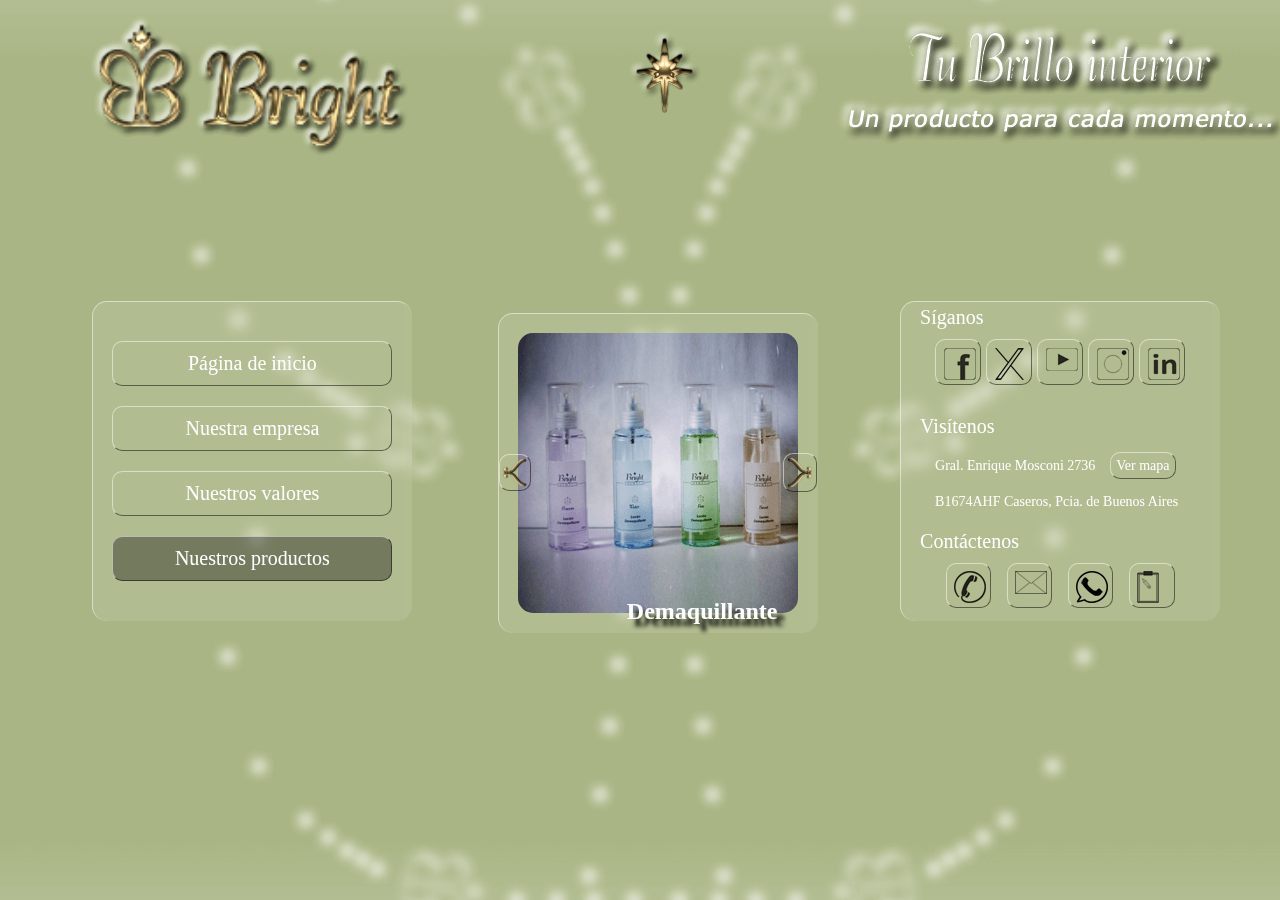
<file: index.html>
<!DOCTYPE html>
<html lang="es">
    <head>
        <meta charset="UTF-8">
        <meta http-equiv="X-UA-Compatible" content="IE=edge">
        <meta name="viewport" content="width=device-width, initial-scale=1.0">
        <meta name="author" content="Hernán Gustavo Rizzo Alonso" />
        <meta name="description" content="PROYECTO-INTEGRADOR-WEB-PRODUCTOS es un trabajo práctico de evaluación del segundo tramo de Desarrollo web Front-end"/>
        <title>Bright - Productos</title>
        <link rel="icon" href="./img/01iso-ico.png">
        <link rel="stylesheet" href= "./css/master.css">
    </head>

    <body>
        <div class="isologo">
            <img class="iso" src="./img/01iso-ico.png" alt="iso">
            <img class="logo" src="./img/02logo.png" alt="logo">
        </div>
        <div class="star"><img src="./img/03star.png" alt="star"></div>
		<div class="banner"><img src="./img/04banner.png" alt="banner"></div>

		<nav class="nav">
			<div class="navWrapper">
                <section class="navBar">
                    <article class="navDetail">
                        <p><a class="navLink" href="#">Página de inicio</a></p>
                        <p><a class="navLink" href="#">Nuestra empresa</a></p>
                        <p><a class="navLink" href="#">Nuestros valores</a></p>
                        <p><a class="navLinkFocus">Nuestros productos</a></p>
                    </article>
                    <article class="navBack"></article>
                </section>
            </div>
		</nav>

        <main id="wrapper" class="wrapper">
            <div id="cardWrapper" class="cardWrapper">
                <section id="card" class="card">
                    <article id="cardCover1" class="cardCover"></article>
                    <article id="cardDetail1" class="cardDetail"></article>
                    <article class="cardBack"></article>
                </section>
                <section id="card" class="card">
                    <article id="cardCover2" class="cardCover"></article>
                    <article id="cardDetail2" class="cardDetail"></article>
                    <article class="cardBack"></article>
                </section>
                <section id="card" class="card">
                    <article id="cardCover3" class="cardCover"></article>
                    <article id="cardDetail3" class="cardDetail"></article>
                    <article class="cardBack"></article>
                </section>
                <section id="card" class="card">
                    <article id="cardCover4" class="cardCover"></article>
                    <article id="cardDetail4" class="cardDetail"></article>
                    <article class="cardBack"></article>
                </section>
                <section id="card" class="card">
                    <article id="cardCover5" class="cardCover"></article>
                    <article id="cardDetail5" class="cardDetail"></article>
                    <article class="cardBack"></article>
                </section>
                <section id="card" class="card">
                    <article id="cardCover6" class="cardCover"></article>
                    <article id="cardDetail6" class="cardDetail"></article>
                    <article class="cardBack"></article>
                </section>
                <section id="card" class="card">
                    <article id="cardCover7" class="cardCover"></article>
                    <article id="cardDetail7" class="cardDetail"></article>
                    <article class="cardBack"></article>
                </section>
                <section id="card" class="card">
                    <article id="cardCover8" class="cardCover"></article>
                    <article id="cardDetail8" class="cardDetail"></article>
                    <article class="cardBack"></article>
                </section>
            </div>
            <div class="btnLeft"><img class="icoLeft" src="./img/05flechaizq.png" width="24rem" alt="flecha izquierda"></div>
            <div class="btnRight"><img class="icoRight" src="./img/06flechader.png" width="25rem" alt="flecha derecha"></div>
        </main>

        <aside class="aside">
            <div class="asideWrapper">
                <section class="asideBar">
                    <article class="asideDetail">
                        <p>Síganos</p>
                        <div class="social">
                            <div class="icons"><a href="#" target="_blank"><img src="./img/i-facebook.png" alt="facebook"></a></div>
                            <div class="icons"><a href="#" target="_blank"><img src="./img/i-x.png" alt="twitter"></a></div>
                            <div class="icons"><a href="#" target="_blank"><img src="./img/i-youtube.png" alt="youtube"></a></div>
                            <div class="icons"><a href="#" target="_blank"><img src="./img/i-instagram.png" alt="instagram"></a></div>
                            <div class="icons"><a href="#" target="_blank"><img src="./img/i-linkedin.png" alt="linkedin"></a></div>
                        </div>
                        <p>Visítenos</p>
                        <div class="adress">
                            <p class="visit">Gral. Enrique Mosconi 2736<span><a class="visitLink" href="#">Ver mapa</a></span></p>
                            <p class="visit">B1674AHF Caseros, Pcia. de Buenos Aires</p>
                        </div>
                        <p>Contáctenos</p>
                        <div class="feedback">
                            <div class="icons"><a href="tel:#" target="_blank"><img src="./img/i-phone.png" alt="telefono"></a></div>
                            <div class="icons"><a href="mailto:#" target="_blank"><img src="./img/i-email.png" alt="email"></a></div>
                            <div class="icons"><a href="#" target="_blank"><img src="./img/i-whatsapp.png" alt="whatsapp"></a></div>
                            <div class="icons"><a href="#"><img src="./img/i-form.png" alt="formulario"></a></div>
                        </div>
                    </article>
                    <article class="asideBack"></article>
                </section>
            </div>
		</aside>

        <script src="./js/master.js"></script>
    </body>
</html>
</file>
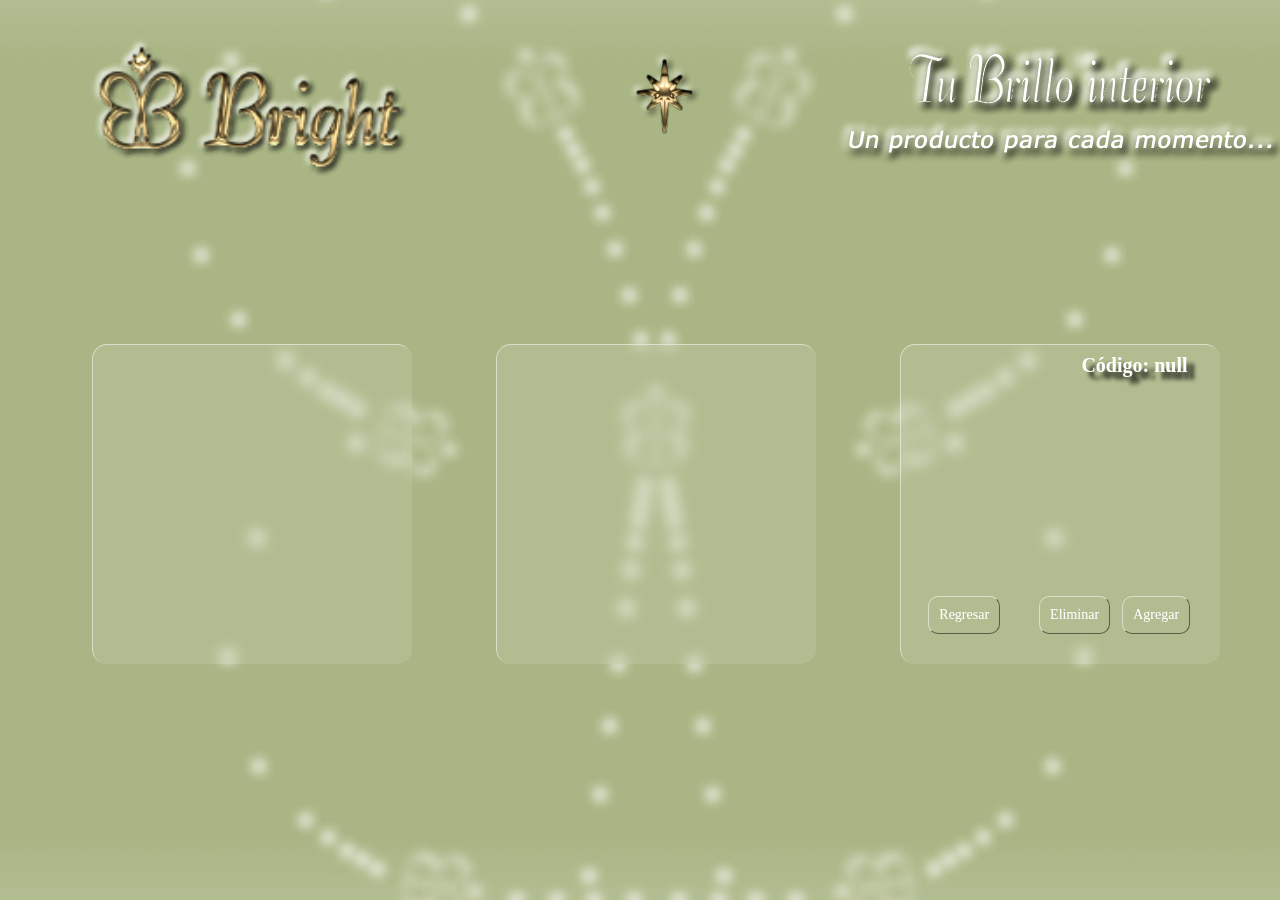
<file: item.html>
<!DOCTYPE html>
<html lang="es">
    <head>
        <meta charset="UTF-8">
        <meta http-equiv="X-UA-Compatible" content="IE=edge">
        <meta name="viewport" content="width=device-width, initial-scale=1.0">
        <meta name="author" content="Hernán Gustavo Rizzo Alonso" />
        <meta name="description" content="PROYECTO-INTEGRADOR-WEB-PRODUCTOS es un trabajo práctico de evaluación del segundo tramo de Desarrollo web Front-end"/>
        <title>Bright - Producto</title>
        <link rel="icon" href="./img/01iso-ico.png">
        <link rel="stylesheet" href= "./css/master.css">
    </head>

    <body>
        <div class="isologo">
            <img class="iso" src="./img/01iso-ico.png" alt="iso">
            <img class="logo" src="./img/02logo.png" alt="logo">
        </div>
        <div class="star"><img src="./img/03star.png" alt="star"></div>
		<div class="banner"><img src="./img/04banner.png" alt="banner"></div>

		<nav class="nav">
			<div class="navWrapper">
                <section id="card" class="card">
                    <article id="infoCover" class="infoCover"></article>
                    <article class="infoBack"></article>
                </section>
            </div>
		</nav>

        <main id="explain" class="explain">
            <div id="infoWrapper" class="infoWrapper">
                <section id="card" class="card">
                    <article  id="infoDetail1" class="infoDetail">
                        <p id="info" class="speech"></p>
                    </article>
                    <article class="infoBack"></article>
                </section>
            </div>
        </main>

        <aside class="aside">
            <div class="asideWrapper">
                <section id="card" class="card">
                    <article  id="infoDetail2" class="infoDetail">
                        <p id="code" class="code"></p>
                        <h1 id="name"></h1>
                        <p id="brief" class="brief"></p>
                        <p id="price" class="price"></p>
                        <a class="btnAdd" href="#">Agregar</a>
                        <a class="btnDel" href="#">Eliminar</a>
                        <a class="btnRtn" href="./index.html">Regresar</a>
                    </article>
                    <article class="infoBack"></article>
                </section>
            </div>
		</aside>

        <script src="./js/item.js"></script>
    </body>
</html>
</file>
<file: css/master.css>
* {
    margin: 0;
    padding: 0;
    box-sizing: border-box;
    font-size: 10px;
}

body {
	display: grid;
	grid-template-columns: 1fr 1fr 1fr;
	grid-template-rows: repeat(2, auto);
	grid-template-areas:	"isologo    star		banner"
							"nav		wrapper		aside";
    width: 100vw;
    height: 100vh;
    background-image: url(..//img/00fondo.png);
    background-size: 100vw;
    background-repeat: no-repeat;
    background-position: center;
    background-blend-mode: color-dodge;
    padding-left: 5.35vw;
}

.isologo,
.star,
.banner,
.nav,
.aside,
.explain {
	display: flex;
    align-items: center;
    position: relative;
    width: 32rem;
    margin-left: 1.87vw;
}

.isologo,
.star,
.banner {
    min-height: 3vh;
}

.nav,
.aside,
.explain {
    height: 85vh;
}

.isologo {
    grid-area: isologo;
}

.iso {
    transform: scale(1.75);
    padding-top: 3.5rem;
    padding-left: 1.5rem;
}

.logo {
    transform: scale(1.75);
    padding-top: 6rem;
    padding-left: 5.5rem;
}

.star {
    justify-content: center;
    grid-area: star;
    padding-top: 5rem;
    padding-left: 1.6rem;
}

.banner {
    justify-content: center;
    grid-area: banner;
    padding-top: 7rem;
}

.nav {
	grid-area: nav;
}

.aside {
	grid-area: aside;
}

.wrapper {
    display: flex;
    align-items: center;
    position: relative;
    width: 32rem;
    height: 95vh;
    overflow: hidden;
    grid-area: wrapper;
    margin-top: -4.75rem;
    margin-left: 1.97vw;
}

.navWrapper,
.asideWrapper,
.infoWrapper {
    display: flex;
    flex: column;
    flex-wrap: wrap;
    align-items: center;
    justify-content: center;
    margin-top: -2.75rem;
}

.cardWrapper {
    display: flex;
    flex: row;
    flex-wrap: nowrap;
    width: calc(100% * 8);
    margin-left: -100%;
}

.navBar,
.asideBar,
.card {
    width: 32rem;
    height: 32rem;
    perspective: 1250px;
}

.cardCover,
.cardDetail,
.cardBack,
.infoCover,
.infoDetail,
.infoBack {
    border-radius: 15px;
}

.cardCover,
.cardDetail,
.cardBack {
    transition: all 300ms;
    cursor: pointer;
}

.cardCover,
.cardDetail,
.infoCover,
.infoDetail {
    position: absolute;
    top: 2rem;
    left: 2rem;
    width: 28rem;
    height: 28rem;
    background-color: transparent;
}

.cardCover,
.infoCover {
    transform-origin: top;
    z-index: 3;
}

.cardDetail,
.infoDetail {
    transform-origin: bottom;
    z-index: 2;
    padding: 2rem;
}

.navDetail,
.asideDetail,
.infoDetail {
    position: absolute;
    width: 28rem;
    height: 28rem;
    background-color: transparent;
    z-index: 2;
}

.navDetail {
    top: 2rem;
    left: 2rem;
}

.asideDetail {
    top: -1.5rem;
    left: 2rem;
}

.navBack,
.asideBack,
.cardBack,
.infoBack {
    position: absolute;
    top: 0;
    left: 0;
    width: 100%;
    height: 100%;
    background-color: rgba(255, 255, 255, 0.1);
    backdrop-filter: blur(5px);
    border-left: 1px solid rgba(255, 255, 255, 0.5);
    border-top: 1px solid rgba(255, 255, 255, 0.5);
    z-index: 1;
}

.navBack,
.asideBack {
    border-radius: 15px;
}

.opened1 {
    transform: translateY(-50%);
}

.opened2 {
    transform: translateY(50%);
}

.opened3 {
    height: 190%;
    transform: translateY(-24%);
}

.cardImage {
    width: 100%;
    height: 100%;
    object-fit: cover;
    border-radius: 15px;
}

h1 {
    width: 100%;
    font-size: 3rem;
    font-weight: 700;
    text-shadow: 7px 7px 4.5px rgba(0,0,0);
    text-align: left;
    color: rgb(255, 255, 255);
    position: absolute;
    top: 3.25rem;
}

h2 {
    width: 100%;
    font-size: 2.4rem;
    font-weight: 700;
    text-shadow: 7px 7px 4.5px rgba(0,0,0);
    text-align: right;
    color: rgb(255, 255, 255);
    position: absolute;
    bottom: -1.25rem;
    padding-right: 2rem;
}

p {
    font-size: 2rem;
    text-align: justify;
    color: rgb(255, 255, 255);
    padding-top: 2rem;
}

.navLinkFocus {
    display: block;
    font-size: 2rem;
    text-align: center;
    color: rgb(255, 255, 255);
    background-color: rgba(0, 0, 0, 0.35);
    border-left: 1px solid rgba(255, 255, 255, 0.5);
    border-top: 1px solid rgba(255, 255, 255, 0.5);
    border-right: 1px solid rgba(0,0,0,0.5);
    border-bottom: 1px solid rgba(0,0,0,0.5);
    border-radius: 10px;
    padding: 1rem;
}

.navLink,
.btnLink,
.btnAdd,
.btnDel,
.btnRtn {
    text-align: center;
    text-decoration: none;
    color: rgb(255, 255, 255);
    border-left: 1px solid rgba(255, 255, 255, 0.5);
    border-top: 1px solid rgba(255, 255, 255, 0.5);
    border-right: 1px solid rgba(0,0,0,0.5);
    border-bottom: 1px solid rgba(0,0,0,0.5);
    border-radius: 10px;
    padding: 1rem;
}

.navLink {
    display: block;
    font-size: 2rem;
}

.btnLink,
.btnAdd,
.btnDel,
.btnRtn {
    font-size: 1.4rem;
    position: absolute;
    bottom: 1rem;
}

.btnLink,
.btnAdd {
    right: 1rem;
}

.btnDel {
    right: 9rem;
}

.btnRtn {
    right: 20rem;
}

.navLink:hover,
.btnLink:hover,
.btnAdd:hover,
.btnDel:hover,
.btnRtn:hover {
    color: rgb(0, 0, 0);
    background-color: rgba(255, 255, 255, 0.45);
}

.btnLeft,
.btnRight {
    display: flex;
    position: absolute;
    top: auto;
    border-left: 1px solid rgba(255, 255, 255, 0.5);
    border-top: 1px solid rgba(255, 255, 255, 0.5);
    border-right: 1px solid rgba(0,0,0,0.5);
    border-bottom: 1px solid rgba(0,0,0,0.5);
    border-radius: 10px;
    cursor: pointer;
    z-index: 4;
}

.btnLeft:hover,
.btnRight:hover {
    background-color: rgba(255, 255, 255, 0.45);
}

.btnLeft {
    left: 0.15rem;
    padding: 0.32rem;
}

.btnRight {
    right: 0.10rem;
    padding: 0.35rem;
}

.social,
.feedback {
    display: flex;
    justify-content: space-evenly;
    padding: 1rem;
}

.address {
    display: block;
}

.visit {
    font-size: 1.4rem;
    color: rgb(255, 255, 255);
    padding-left: 1.5rem;
}

.visitLink {
    font-size: 1.4rem;
    color: rgb(255, 255, 255);
    text-align: center;
    text-decoration: none;
    border-left: 1px solid rgba(255, 255, 255, 0.5);
    border-top: 1px solid rgba(255, 255, 255, 0.5);
    border-right: 1px solid rgba(0,0,0,0.5);
    border-bottom: 1px solid rgba(0,0,0,0.5);
    border-radius: 10px;
    cursor: pointer;
    margin-left: 1.5rem;
    padding: 0.5rem;
}

.icons {
    width: calc(2rem + 2vw);
    height: calc(2rem + 2vw);
    object-fit: fill;
    border-left: 1px solid rgba(255, 255, 255, 0.5);
    border-top: 1px solid rgba(255, 255, 255, 0.5);
    border-right: 1px solid rgba(0,0,0,0.5);
    border-bottom: 1px solid rgba(0,0,0,0.5);
    border-radius: 10px;
    padding-top: 0.75rem;
    padding-left: 0.75rem;
    cursor: pointer;
}

.visitLink:hover,
.icons:hover {
    background-color: rgba(255, 255, 255, 0.45);
}

.code {
    width: 100%;
    font-size: 2rem;
    font-weight: 700;
    text-shadow: 7px 7px 4.5px rgba(0,0,0);
    text-align: right;
    color: rgb(255, 255, 255);
    position: absolute;
    top: -3rem;
    padding-right: 3.25rem;
}

.brief {
    width: 100%;
    font-size: 1.4rem;
    font-weight: 400;
    text-align: justify;
    color: rgb(255, 255, 255);
    position: absolute;
    bottom: 11rem;
    padding-right: 3.25rem;
}

.price {
    width: 100%;
    font-size: 2.4rem;
    font-weight: 700;
    text-shadow: 7px 7px 4.5px rgba(0,0,0);
    text-align: right;
    color: rgb(255, 255, 255);
    position: absolute;
    bottom: 7rem;
    padding-right: 3.25rem;
}

.speech {
    width: 100%;
    font-size: 1.8rem;
    font-weight: 400;
    text-align: justify;
    color: rgb(255, 255, 255);
    position: absolute;
    top: 0;
    left: 0;
}

@media screen and (max-width: 768px){
	.body {
		grid-template-columns: 1fr;
		grid-template-rows: repeat(6, auto);
		grid-template-areas:	"isologo"
                                "star"
                                "banner"
								"nav"
						 		"wrapper"
								"aside";
	}
}
</file>
